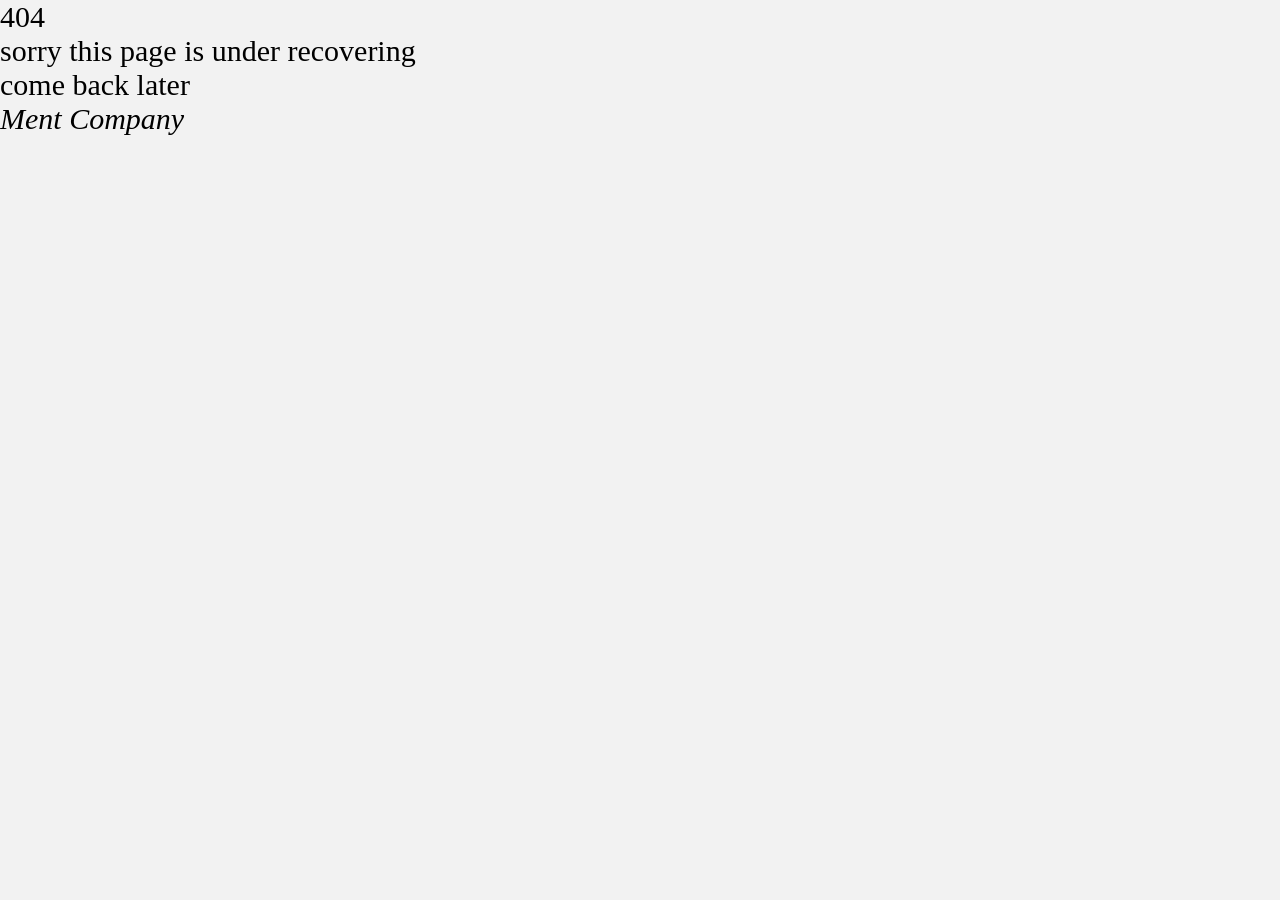
<file: cartpage.html>
<!DOCTYPE html>
<html lang="en">
<head>
    <meta charset="UTF-8">
    <meta name="viewport" content="width=device-width, initial-scale=1.0">
    <title>Cart</title>
    <link rel="stylesheet" href="css-2/index.css">
</head>
<body class="body">

    <div class="recovery-page">
        <p>404</p>
        <p>sorry this page is under recovering</p>
        <p>come back later</p>
        <i>Ment Company</i>
    </div>

</body>
</html>
</file>
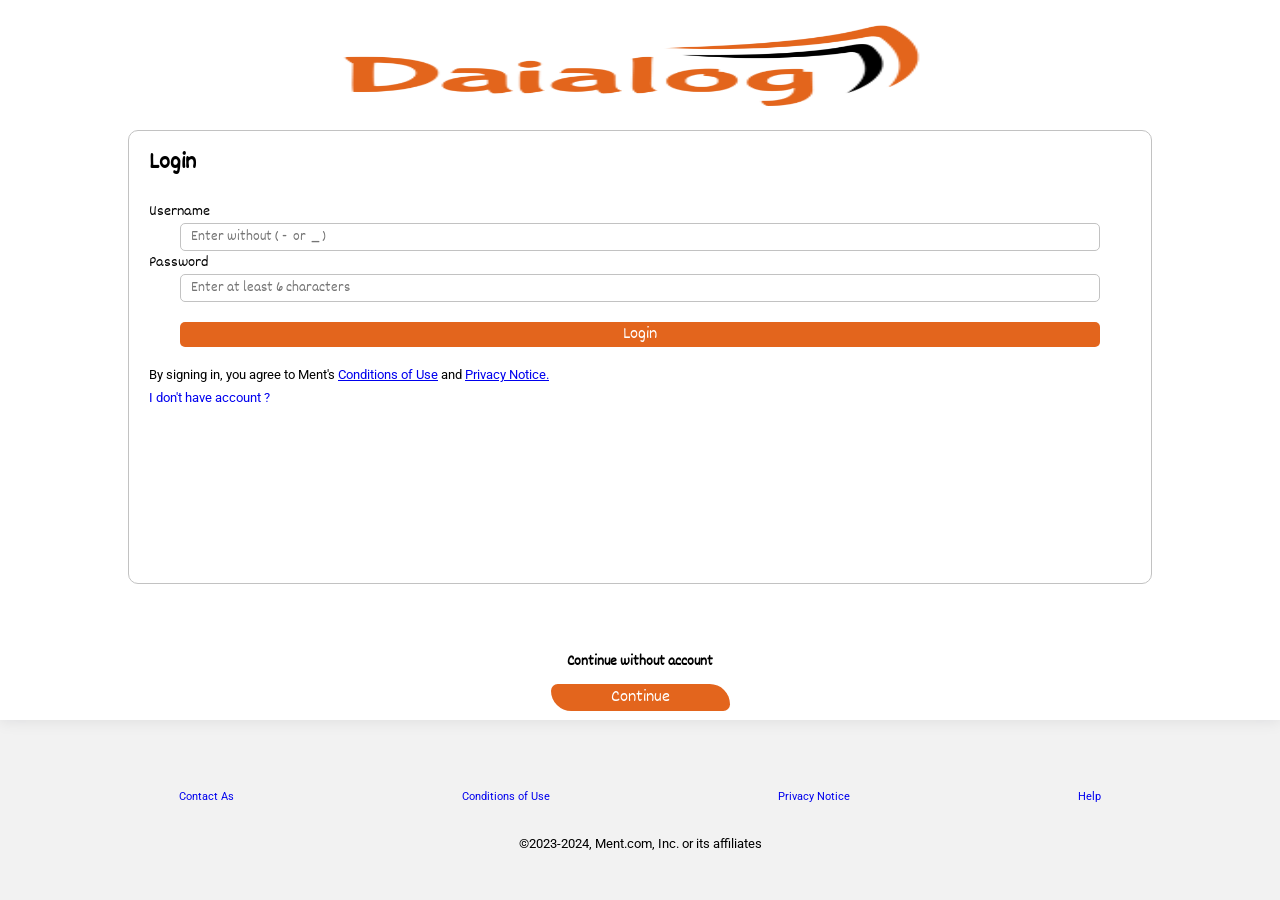
<file: login.html>
<!DOCTYPE html>
<html lang="en">
<head>
    <meta charset="UTF-8">
    <meta name="viewport" content="width=device-width, initial-scale=1.0">
    <link rel="stylesheet" href="css-2/index.css">
    <link rel="preconnect" href="https://fonts.googleapis.com">
    <link rel="preconnect" href="https://fonts.gstatic.com" crossorigin>
    <link href="https://fonts.googleapis.com/css2?family=Dekko&display=swap" rel="stylesheet">
    <link rel="stylesheet" href="https://cdnjs.cloudflare.com/ajax/libs/font-awesome/6.5.1/css/all.min.css" 
    integrity="sha512-DTOQO9RWCH3ppGqcWaEA1BIZOC6xxalwEsw9c2QQeAIftl+Vegovlnee1c9QX4TctnWMn13TZye+giMm8e2LwA=="
    crossorigin="anonymous" referrerpolicy="no-referrer" />
    <link rel="preconnect" href="https://fonts.googleapis.com">
    <link rel="preconnect" href="https://fonts.gstatic.com" crossorigin>
    <link href="https://fonts.googleapis.com/css2?family=Jost:ital,wght@0,100..900;1,100..900&display=swap" rel="stylesheet">
    <link rel="preconnect" href="https://fonts.googleapis.com">
    <link rel="preconnect" href="https://fonts.gstatic.com" crossorigin>
    <link href="https://fonts.googleapis.com/css2?family=Roboto:ital,wght@0,100;0,300;0,400;0,500;0,700;0,900;1,100;1,300;1,400;1,500;1,700;1,900&display=swap" rel="stylesheet">
    <title>Login</title>
</head>
<body>

    <main>
        <div class="login-main">
            <div class="login-logo">
                <img src="img/login logo.png" alt="" class="login-img">
            </div> <!-- login-logo -->
            <div class="login-form">
                <h2 class="login-title">Login </h2>
                <form class="login-main-form">
                    <label for="username">Username</label>
                    <input type="text" placeholder="Enter without ( -  or  _ )" id="username">
                    <label for="password">Password</label>
                    <input type="password" placeholder="Enter at least 6 characters" id="password">
                    <input type="submit" value="Login" class="login-btn">
                    <p class="login-policy">By signing in, you agree to Ment's <a href="#" class="login-policy-title">Conditions of Use</a> and <a href="#" class="login-policy-title">Privacy Notice.</a></p>
                    <a href="register.html" class="login-policy-title2">I don't have account ?</a>
                </form>

            </div> <!-- login-form -->
            <div class="login-back">
                <div class="login-back-title">
                    <h1>Continue without account</h1>
                    <a href="index.html" class="login-back-btn">Continue</a>
                </div> <!--login-back-title -->
            </div> <!-- login-back -->
        </div> <!-- login-main -->
    </main>
    <footer>
        <div class="login-footer-con">
            <div class="login-footer">
                <div class="login-footer1">
                    <a href="#" class="login-footer1-links">Contact As</a>
                    <a href="#" class="login-footer1-links">Conditions of Use</a>
                    <a href="#" class="login-footer1-links">Privacy Notice</a>
                    <a href="#" class="login-footer1-links">Help</a>

                </div> <!-- login-footer1 -->
                <div class="login-footer2">
                    <p class="login-copyright">&copy;2023-2024, Ment.com, Inc. or its affiliates </p>
                </div> <!-- login-footer2 -->
            </div> <!-- login-footer -->
        </div> <!-- login-footer-con -->
    </footer>

    <script src="js/login.js"></script>
    <script src="js/style.js"></script>
</body>
</html>
</file>
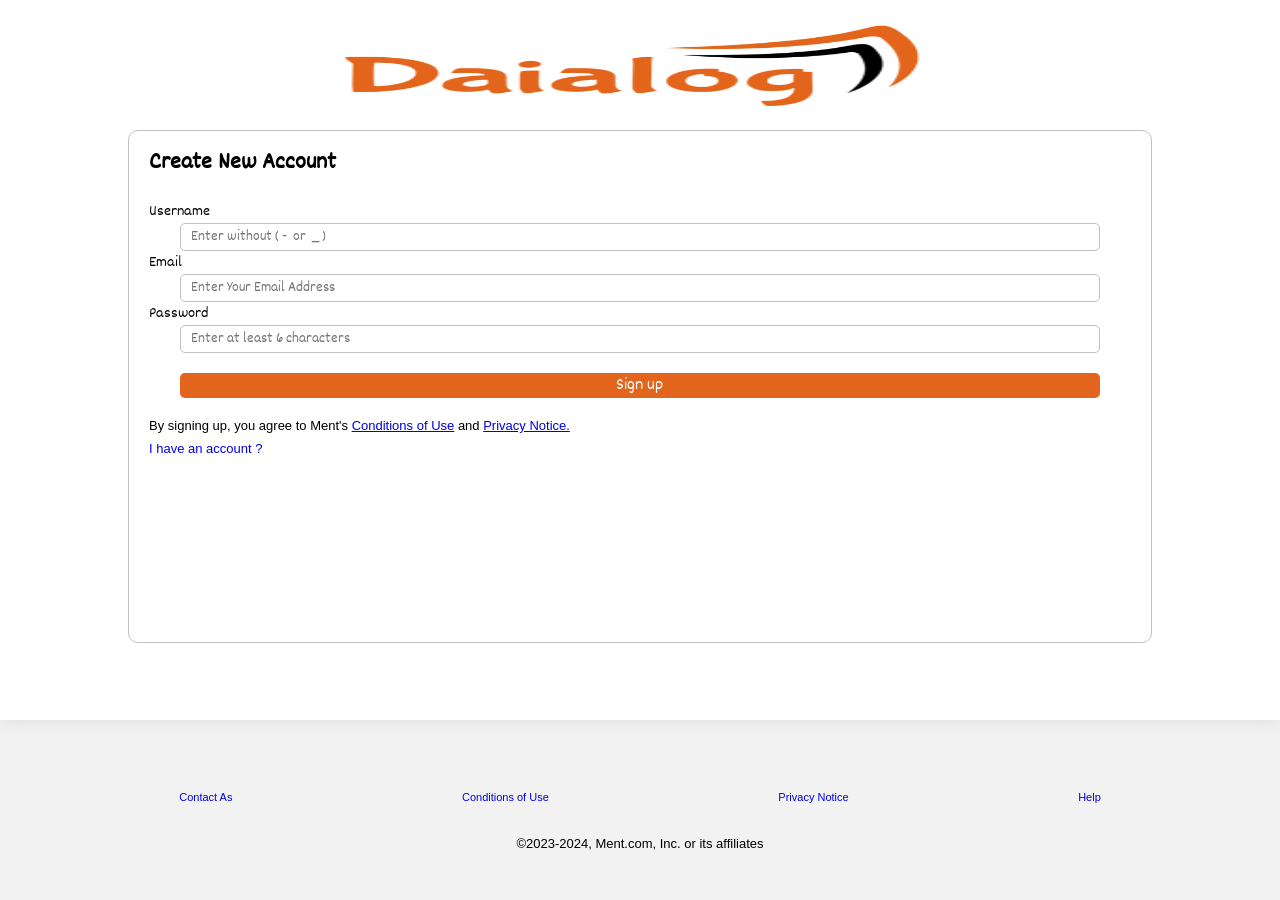
<file: register.html>
<!DOCTYPE html>
<html lang="en">
<head>
    <meta charset="UTF-8">
    <meta name="viewport" content="width=device-width, initial-scale=1.0">
    <link rel="stylesheet" href="css-2/index.css">
    <link rel="preconnect" href="https://fonts.googleapis.com">
    <link rel="preconnect" href="https://fonts.gstatic.com" crossorigin>
    <link href="https://fonts.googleapis.com/css2?family=Dekko&display=swap" rel="stylesheet">
    <link rel="stylesheet" href="https://cdnjs.cloudflare.com/ajax/libs/font-awesome/6.5.1/css/all.min.css" 
    integrity="sha512-DTOQO9RWCH3ppGqcWaEA1BIZOC6xxalwEsw9c2QQeAIftl+Vegovlnee1c9QX4TctnWMn13TZye+giMm8e2LwA=="
    crossorigin="anonymous" referrerpolicy="no-referrer" />
    <link rel="preconnect" href="https://fonts.googleapis.com">
    <link rel="preconnect" href="https://fonts.gstatic.com" crossorigin>
    <link href="https://fonts.googleapis.com/css2?family=Jost:ital,wght@0,100..900;1,100..900&display=swap" rel="stylesheet">
    <title>Register</title>
</head>
<body>
    <main>
        <div class="login-main .login-main2">
            <div class="login-logo">
                <img src="img/login logo.png" alt="" class="login-img">
            </div> <!-- login-logo -->
            <div class=" login-form login-form2">
                <h2 class="login-title">Create New Account </h2>
                <form class="login-main-form">
                    <label for="username">Username</label>
                    <input type="text" placeholder="Enter without ( -  or  _ )" id="username">
                    <label for="email">Email</label>
                    <input type="text" placeholder="Enter Your Email Address" id="email">
                    <label for="password">Password</label>
                    <input type="password" placeholder="Enter at least 6 characters" id="password">
                    <input type="submit" value="Sign up" class="login-btn">
                    <p class="login-policy">By signing up, you agree to Ment's <a href="#" class="login-policy-title">Conditions of Use</a> and <a href="#" class="login-policy-title">Privacy Notice.</a></p>
                    <a href="login.html" class="login-policy-title2">I have an account ?</a>
                </form>
            </div> <!-- login-form -->
        </div> <!-- login-main -->
    </main>
    <footer>
        <div class="login-footer-con">
            <div class="login-footer">
                <div class="login-footer1">
                    <a href="#" class="login-footer1-links">Contact As</a>
                    <a href="#" class="login-footer1-links">Conditions of Use</a>
                    <a href="#" class="login-footer1-links">Privacy Notice</a>
                    <a href="#" class="login-footer1-links">Help</a>
                </div> <!-- login-footer1 -->
                <div class="login-footer2">
                    <p class="login-copyright">&copy;2023-2024, Ment.com, Inc. or its affiliates </p>
                </div> <!-- login-footer2 -->
            </div> <!-- login-footer -->
        </div> <!-- login-footer-con -->
    </footer>
    <script src="js/register.js"></script>
</body>
</html>
</file>
<file: css-2/index.css>
*{
    padding: 0px;
    margin: 0px;
    box-sizing: border-box;
}
body {
        font-family: "Dekko", cursive;
        font-weight: 400;
        font-style: normal;
        background-color: rgb(242, 242, 242);
}
.header {
    width: 100%;
    height: 60px;
    background-color:#e3651d;
    display: flex;
    justify-content: space-between;
    position: fixed;
    z-index: 99;
}
.logo-con {
    height:60px;
    margin-left: 0px;
}
.logo {
    width: 180px;
    height: 100%;
}
.header-ul {
    list-style: none;
    margin-right: -100px;
}
.home-li {
    position: relative;
    display: inline-block;
    padding: 0px 10px;
}
.home-li::after{
    position: absolute;
    content: "";
    width: 0px;
    height: 2px;
    bottom: -3px;
    left: 0px;
    background-color: white;
    transition: .5s;
}
.home-li:hover.home-li::after {
    width: 90%;
}
.home-li:focus.home-li::after {
    width: 90%;
}
.home-li:hover .header-link{
    color: black;
}
.home-li:focus .header-link{
    color: black;
}

.header-link{
    font-size: 24px;
    color: white;
    text-decoration: none;
    transition: .4s;
}
.regiser-con {
    margin-right: 80px;
    display: flex;
    align-items: center;
}
.cart-section {
    position: relative;
    width: 95%;
    height: 90vh;
    margin-top: 75px;
    position: fixed;
    margin-left: 5%;
    z-index: 999;
    background-color:white;
    border-top-left-radius: 15px;
    box-shadow: rgba(17, 17, 26, 0.1) 0px 4px 16px, rgba(17, 17, 26, 0.05) 0px 8px 32px;
    display: none;
}
.cart-section::before {
    position: absolute;
    content:'';
    top: -30px;
    left: 345px;
    border-top: 10px solid #e3651d;
    border-right:9px solid transparent;
    border-left: 9px solid transparent;
    border-bottom: 9px solid transparent;
    background-color: transparent;
}
.cart-head{
    width: 100%;
    height: 50px;
    margin-top: 15px;
    display: flex;
    align-items: center;
    justify-content: space-between;
}
.cart-title {
    width: 115px;
    margin-left: 30px;
    height: 50px;
    display: flex;
    align-items: center;
    justify-content: space-between;
}
.cart-title1 {
    font-size: 31px;
}
.cart-title2{
    display: none;
}
.close-cart {
    width: 50px;
    height: 90%;
    display: flex;
    align-items: center;
    justify-content: center;
}
.cart-close-icon {
    color: red;
    font-size: 24px;
    cursor: pointer;
}
.cart-head-end {
    width: 100%;
    height: 5px;
    display: flex;
    align-items: center;
    justify-content: center;
    margin-top: 5px;
}
.cart-hr {
    height: 1.2px;
    width: 80%;
    background-color: #e27e44;
}
.cart-body {
    position: relative;
    width: 90%;
    height:75%;
    margin-left: auto;
    margin-right: auto;
    margin-top: 10px;
    overflow-y: auto;  
}
.cart-footer {
    width: 100%;
    height: 50px;
    display: flex;
    align-items: center;
    justify-content: center;
}
.register-box {
    position: relative;
    width: 90%;
    height: 80%;
    background-color: white;
    box-shadow: rgba(0, 0, 0, 0.25) 0px 0.0625em 0.0625em, rgba(0, 0, 0, 0.25) 0px 0.125em 0.5em, rgba(255, 255, 255, 0.1) 0px 0px 0px 1px inset;
    border-radius: 40px;
    display: flex;
    align-items: center;
    justify-content: space-between;
    /* display: none; */
}
.login-box {
    width: 50%;
    height:100%;
    border-radius: 40px;
    display: flex;
    align-items: center;
    justify-content: center;
    transition: .4s;
}
.login-box1 {
    font-size: 22px;
    text-decoration: none;
    color: #e3651d;
    transition: .3s;
    padding: 2px 30px;
}
.sign-box {
    width: 50%;
    height:100%;
    background-color: #e3651d;
    border-radius: 40px;
    display: flex;
    align-items: center;
    justify-content: center;
    transition: .4s;
}
.sign-box1 {
    font-size: 22px;
    text-decoration: none;
    color: white;
    transition: .3s;
    padding: 2px 15px;
}
.user-con {
    position: relative;
    max-width:80%;
    min-width: fit-content;
    height: 44px;
    bottom: 45px;
    margin: auto;
    background-color: rgb(255, 255, 255);
    box-shadow: rgba(99, 99, 99, 0.2) 0px 2px 8px 0px;
    border-radius: 40px;
    align-items: center;
    display: none;
    padding: 0px 20px;
}
.user-name {
    font-size: 22px;
    text-align: center;
    padding-top: 5px;
    color: #e3651d;
}
.logout-icon {
    position: absolute;
    right: 15px;
    top: 12px;
    font-size: 20px;
    color:#e27e44;
}
.cart-product1 {
    display: grid;
    grid-template-columns: 20% 30% 20% 1fr;
    gap: 10px;
    text-align: center;
    align-items: center;
    height: 70px;
    margin-bottom: 10px;
}
.cart-product1-img {
    height: 70px;
}
.cart-product1-img1 {
    width: 100%;
    height: 100%;
}
/* /////////////////////////////////////////////////////////////////////// */
.main-product-con {
    width: 100%;
    height: fit-content;
    padding-top: 55px;
    font-family: "Jost", sans-serif;
    font-optical-sizing: auto;
    font-weight: weight;
    font-style: normal;
}
.product-con1 {
    width: 90%;
    height:fit-content;
    margin-left: auto;
    margin-right: auto;
    margin-top: 50px;
    background-color: rgb(242, 242, 242);
    /* border: 1px solid black; */
}
.home-product1 {
    position: relative;
    width: 46.5%;
    height: 300px ;
    background-color: white;
    border: 1px solid #ddd;
    border-radius: 7px;
    margin-bottom: 15px;
    /* margin-right: 5px; */
    display: inline-block;
}
.home-product1:nth-child(odd){
    margin-right: 15px;
}
.product-img1-con {
    position: relative;
    margin-top: 10px;
    width: 100%;
    height: 60%;
}
.product-img1 {
    width: 100%;
    height: 100%;
}
.product-fav {
    position: absolute;
    top: 0px;
    width: 100%;
    height: 30px;
    /* border: 1px solid red; */
}
.fav-icon-con {
    position: absolute;
    right:15px;
    width: 30px;
    height: 100%;
    display: flex;
    align-items: center;
    justify-content: center;
    background-color: white;
    box-shadow: rgba(99, 99, 99, 0.2) 0px 2px 8px 0px;
    border-radius: 3px;
    z-index: 4;
}
.fav-icon1 {
    font-size: 18px;
}
.fav-icon2 {
    font-size: 18px;
    color: blue;
}
.fav-icon-con2 {
        position: absolute;
        right:15px;
        width: 30px;
        height: 100%;
        display: flex;
        align-items: center;
        justify-content: center;
        background-color: white;
        box-shadow: rgba(99, 99, 99, 0.2) 0px 2px 8px 0px;
        border-radius: 3px;
        z-index: 3;
    }

.product-cart{
    position: absolute;
    width: 100%;
    height: 40px;
    bottom: -10px;
    display: flex;
    align-items: center;
    justify-content: space-between;
    /* border: 1px solid red; */
}
.rating-con {
    width: 50%;
    height: 70%;
    background-color: white;
    box-shadow: rgba(99, 99, 99, 0.2) 0px 2px 8px 0px;
    margin-left: 10px;
    border-radius: 40px;
    display: flex;
    align-items: center;
    padding: 0px 6px;
    /* border: 1px solid green; */
}
.rating-icon {
    color: green;
    font-size: 10px;
    padding-left: 3px;
    padding-right: 3px;
}
.add-btn {
    font-size: 19px;
}
.rating-con-title {
    font-size: 11px;
}
.product-cart-icon {
    position:relative;
    width: 30%;
    height:70%;
    margin-right: 15px;
    border-radius: 5px;
    display: flex;
    align-items: center;
    justify-content: center;
    margin-left: 20px;
    /* border: 1px solid red; */
}
.add-btn {
    width: 100%;
    height: 100%;
    padding: 1px 5px;
    border-radius: 5px;
    border: none;
    outline: none;
    background-color: green;
    color: white;
    cursor: pointer;
    transition: .1s;
}
.add-btn:hover {
    background-color: rgb(2, 153, 2);
}

.product-cart-icon1 {
    position: absolute;
    font-size: 20px;
    color: rgb(82, 82, 82);
    background-color: white;
    
}
.product-cart-icon2 {
    position: absolute;
    width: 30%;
    height:60%;
    background-color: green;
    box-shadow: rgba(99, 99, 99, 0.2) 0px 2px 8px 0px;
    display: flex;
    align-items: center;
    justify-content: center;
    border-radius: 5px;
    right: 15px;
    display: none;
}
.product-cart-title {
    font-size: 15px;
    padding: 0px 15px;
    color: white;
    font-family: "Dekko", cursive;
    font-weight: 400;
    font-style: normal;
}
.card-footer {
    width: 90%;
    height: 70px;
    margin:8px auto 0px auto;
    line-height: 20px;
    font-family: "Dekko", cursive;
    font-weight: 100;
    font-style: normal;
    /* border: 1px solid red; */
}
.card-footer-title {
    font-weight: 400;
    font-size: 13px;
    height: 100%;
    /* border: 1px solid black; */
}
.cart-price {
    margin-top: 5px;
    display: inline-block;
}
.price-dis {
    font-weight: 700;
    padding: 0px 10px;
    /* color: green; */
}
small {
    padding-left: 5px;
}
.card-copyright {
    position: absolute;
    bottom: 10px;
    left: 10px;
    width: 90px;
    border-top-left-radius: 20px;
    border-bottom-left-radius: 20px;
    border-bottom-right-radius: 40px;
    padding: 0px 7px;
    height: 20px;
    background-color: #e3651d;
    color: white;
    font-size: 19px;
}
/* /////////////////////////////////////////login////////////////////////////////// */
.login-main {
    position: absolute;
    width: 100%;
    height:80vh;
    background-color: white;
    box-shadow: rgba(17, 17, 26, 0.1) 0px 0px 16px;
}

.login-back-section {
    position: absolute;
    width: 550px;
    height: 90%;
    right: 0px;
    top: 50px;
    /* border: 1px solid red; */
    display: none;
}

.login-back {
    position: absolute;
    width: 60%;
    height: 50px;
    bottom: 25px;
    right: 20%;
    text-align: center;
    padding-bottom: 30px;
    line-height: 35px;
    /* border: 1px solid green; */
}
.login-back-title h1{
    font-size: 15px;
}
.login-back-btn {
    margin-top: 5px;
    font-size: 18px;
    padding: 1px 60px;
    border-top-left-radius: 20px;
    border-top-right-radius: 60px;
    border-bottom-left-radius: 60px;
    border-bottom-right-radius: 20px;
    text-decoration: none;
    color: white;
    background-color: #e3651d;
    transition: .2s;
}
.login-back-btn:hover {
    background-color: #e27e44;
}
.login-form {
    width: 80%;
    height: 63%;
    border: 1px solid rgb(194, 194, 194);
    margin: 0% auto;
    border-radius: 10px;
}
.login-title {
    padding: 15px 0px 20px 20px ;
}
.login-logo {
    width: 60%;
    height: 100px;
    margin: 20px auto 10px auto;
}
.login-img {
    width: 100%;
    height: 100%;
}
label {
    margin-left: 20px;
}
input[type ="text"],
input[type = "password"]{
    margin:auto;
    display: block;
    padding: 2px 10px;
    width: 90%;
    font-family: "Dekko", cursive;
    font-weight: 400;
    font-style: normal;
    font-size: 15px;
    border-radius: 5px;
    border: 1px solid rgb(194, 194, 194);
    outline:none;
}
input[type = "submit"] {
    color: white;
    padding: 0px 32% ;
}
.login-btn {
    width: 90%;
    margin: 20px auto;
    display: block;
    padding: 2px 0px;
    font-family: "Dekko", cursive;
    font-weight: 400;
    font-style: normal;
    font-size: 18px;
    border-radius: 5px;
    border: none;
    outline:none;
    background-color: #e3651d;
}
.login-btn1 {
    text-decoration: none;
    color: white;
    padding: 0% 44%;
    border-radius: 5px;
}
.login-btn:hover {
    background-color: #e27e44;
}
.login-policy {
    padding:0px 20px 5px 20px ;
    font-family: "Roboto", sans-serif;
    font-weight: 400;
    font-style: normal;
    font-size: 13px;
}
.login-policy-title2 {
    padding: 0px 20px;
    font-family: "Roboto", sans-serif;
    font-weight: 400;
    font-style: normal;
    text-decoration: none;
    font-size: 13px;
}
.login-footer-con {
    position: absolute;
    width: 100%;
    height: 120px;
    margin: 10px auto 0px auto;
    bottom: 0px;
}
.login-footer {
    width: 80%;
    height: 70%;
    margin: auto;
    /* border: 1px solid red; */
}
.login-footer1 {
    width: 90%;
    height: 40%;
    margin: 0px auto 10px auto;
    display: flex;
    align-items: center;
    justify-content: space-between;
    /* border: 1px solid red; */
}
.login-footer1-links {
    text-decoration: none;
    font-size: 11px;
    font-family: "Roboto", sans-serif;
    font-weight: 400;
    font-style: normal;
}
.login-footer2 {
    width: 90%;
    height: 40px;
    margin: auto;
    display: flex;
    align-items: center;
    justify-content: center;
}
.login-copyright {
    font-family: "Roboto", sans-serif;
    font-weight: 400;
    font-style: normal;
    font-size: 13px;
}
/* /////////////////////////////////// */
.login-form2 {
    height: 57vh;
}
.signup-btn1 {
    text-decoration: none;
    color: white;
    padding: 0% 42%;
    border-radius: 5px;
}
.product-area-con {
    width: 100%;
    height:100%;
}
.product-area {
    position: relative;
    width: 100%;
    height: 88%;
    /* border: 1px solid green; */
    overflow-y: auto;
    overflow-x: hidden;
}
.product-area::-webkit-scrollbar {
    width: 8px;
    transition: .7s;
}
.product-area::-webkit-scrollbar-track {
    border-radius: 100vh;
    margin-top: 1px;
    transition: .3s;
}
.product-area::-webkit-scrollbar-thumb {
    background-color: rgb(240, 240, 240);
    border-radius: 100vh;
    height: 200px;
}
.product-area::-webkit-scrollbar-thumb:hover {
    background-color: rgb(195, 195, 195);
}
.product-area:hover.side2::-webkit-scrollbar-thumb {
    background-color: rgb(243, 243, 243);
}
.product-area > p {
    font-size: 20px; 
    color: #e27e44;
    text-align: center;
    width: 100%;
    height: 40px;
}
.product-area > p:nth-child(odd){
    width: 100%;
    background-color: #ddd;
    color: #e3651d;
}
.product-btn-con2 {
    position: relative;
    bottom: 11px;
    width: 100%;
    height: 39px;
    margin-top: 27px;
    margin-left: auto;
    margin-right: auto;
    display: none;
    /* border: 1px solid red; */
}
.show-product-btn {
    background-color: #e3651d;
    padding: 5px 40px;
    border-radius: 10px;
    text-decoration: none;
    font-size: 18px;
    color: white;
}
.cart-item1{
    position: relative;
    width: 100%;
    height: 80px;
    display: grid;
    grid-template-columns: 25% 30% 25% 1fr;
    gap: 8px;
    text-align: center;
    align-items: center;
    margin-bottom: 10px;
    margin-top: 10px;
    border: 1px solid #ddd;
    border-radius: 5px;
    overflow: hidden;
}
.cart-img-con {
    position: relative;
    width: 100%;
    height: 80px;
    /* background-color: red; */
    /* border: 1px solid black; */
}
.cart-item2-img {
    position: relative;
    width: 100%;
    height: 100%;
    /* border: 1px solid red; */
}
.item-colors {
    position: relative;
    display: grid;
    grid-template-columns: 100%;
    /* border: 1px solid green; */
    height: 60%;
    width: 70px;
    left: 10px;
    
}
.color1 {
    position: relative;
    left: 0px;
    display: flex;
    align-items: center;
    justify-content: center;
    width: 100%;
    height: 79%;
    /* background-color: red; */
    line-height: 20px;
    font-size: 17px;
}
.color {
    width: 25px;
    height: 8px;
    background-color: rgb(17, 105, 87);
    border-radius: 200px;
}
.color11 {
    width: 15px;
    height: 8px;
    background-color: rgb(17, 105, 87);
    border-radius: 200px;
}
.color111 {
    width: 10px;
    height: 8px;
    background-color: rgb(17, 105, 87);
    border-radius: 200px;
}
.delete-con {
    /* background-color: red; */
    height: 60px;
    margin-right: 0px;
    display: flex;
    align-items: center;
    justify-content: center;
}
.delete-icon {
    font-size: 20px;
    color: #e3651d;
    cursor: pointer;
}
.delete-icon:hover {
    color: red;
}
.discrip {
    height: 10px;
    position: relative;
    top: -30px;
    font-size: 14px;
}

.recovery-page {
    width: 100%;
    height: 100%;
    margin:auto;
    font-size: 30px;
}
</file>
